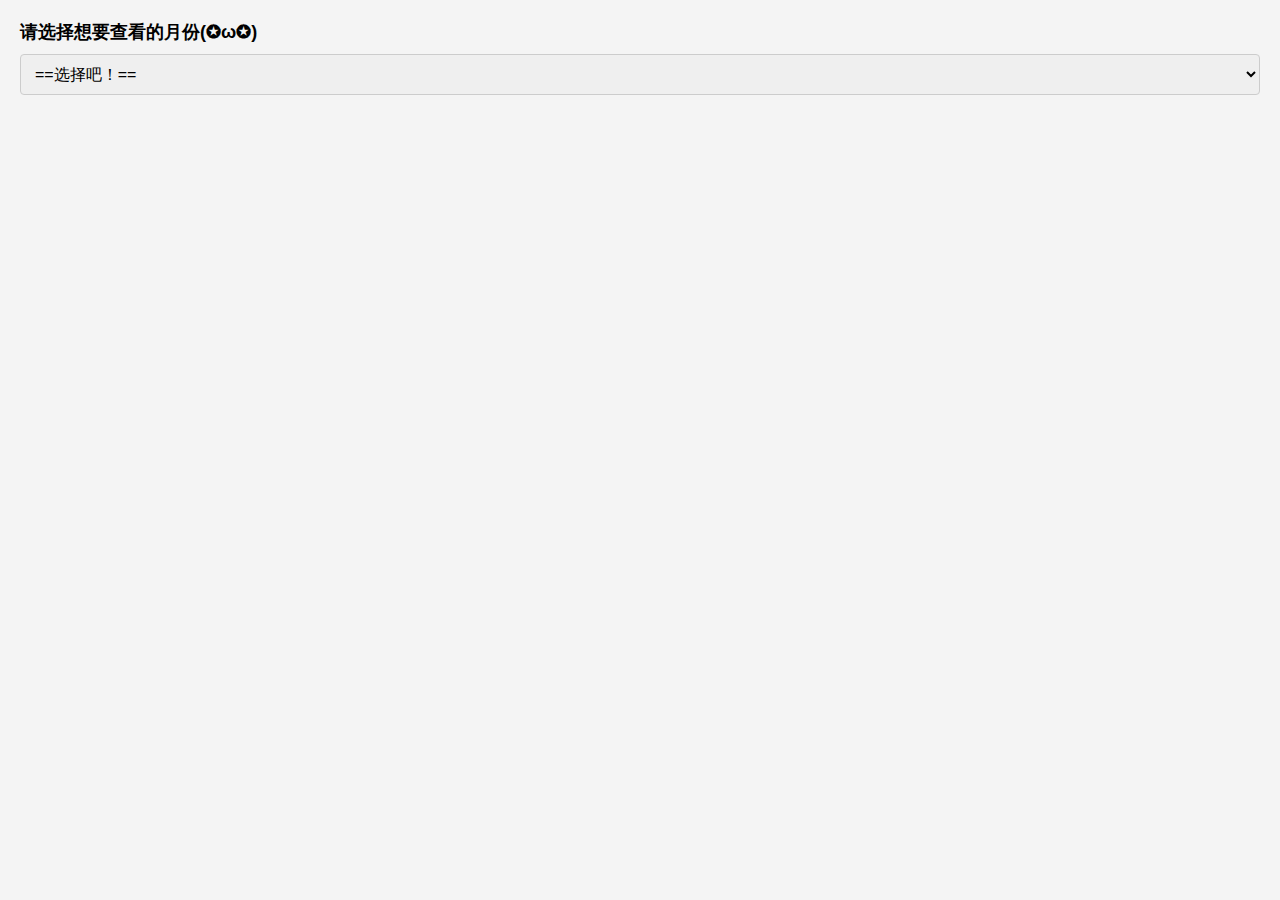
<file: calendar.html>
<!DOCTYPE html>
<html lang="en">
<head>
    <meta charset="UTF-8">
    <meta name="viewport" content="width=device-width, initial-scale=1.0">
    <title>这只是一个日历...</title>
    <style>
        body {
            font-family: Arial, sans-serif;
            margin: 20px;
            background-color: #f4f4f4;
        }

        label {
            display: block;
            font-weight: bold;
            margin-bottom: 10px;
            font-size: 18px;
        }

        select {
            width: 100%;
            padding: 10px;
            border: 1px solid #ccc;
            border-radius: 4px;
            margin-bottom: 20px;
            font-size: 16px;
        }

        .grid-container {
            display: grid;
            grid-template-columns: repeat(7, 40px); /* 调整格子宽度 */
            gap: 5px; /* 增加格子间距 */
            justify-content: flex-start;
            margin-top: 20px;
            text-align: left;
        }

        .gezi {
            width: 40px; /* 调整格子宽度 */
            height: 40px; /* 调整格子高度 */
            background-color: rgb(91, 235, 139);
            border: 1px solid black;
            display: flex;
            align-items: center;
            justify-content: center;
            font-size: 16px;
            border-radius: 4px; /* 圆角 */
        }
    </style>
</head>
<body>
    <label for="month">请选择想要查看的月份(✪ω✪)</label>
    <select id="month">
        <option value="">==选择吧！==</option>
        <option value="Jan">一月</option>
        <option value="Feb">二月</option>
        <option value="Mar">三月</option>
        <option value="Apr">四月</option>
        <option value="May">五月</option>
        <option value="Jun">六月</option>
        <option value="Jul">七月</option>
        <option value="Aug">八月</option>
        <option value="Sep">九月</option>
        <option value="Oct">十月</option>
        <option value="Nov">十一月</option>
        <option value="Dec">十二月</option>
    </select>
    <div class="grid-container" id="days"></div>
    <script>
        document.querySelector('#month').addEventListener('change', getMonth);

        const day31 = ['Jan', 'Mar', 'May', 'Jul', 'Aug', 'Oct', 'Dec'];
        const day30 = ['Apr', 'Jun', 'Sep', 'Nov'];
        const day28 = ['Feb'];

        function getMonth() {
            const month = document.querySelector('#month').value;
            if (day31.includes(month)) {
                renderBlock(31);
            } else if (day30.includes(month)) {
                renderBlock(30);
            } else if (day28.includes(month)) {
                renderBlock(28);
            } else {
                document.querySelector('#days').innerHTML = '';
            }
        }

        function renderBlock(num) {
            const blocks = document.querySelector('#days');
            blocks.innerHTML = '';
            for (let i = 0; i < num; i++) {
                const block = document.createElement('div');
                block.className = 'gezi';
                block.textContent = i + 1;
                blocks.appendChild(block);
            }
        }
    </script>
</body>
</html>
</file>
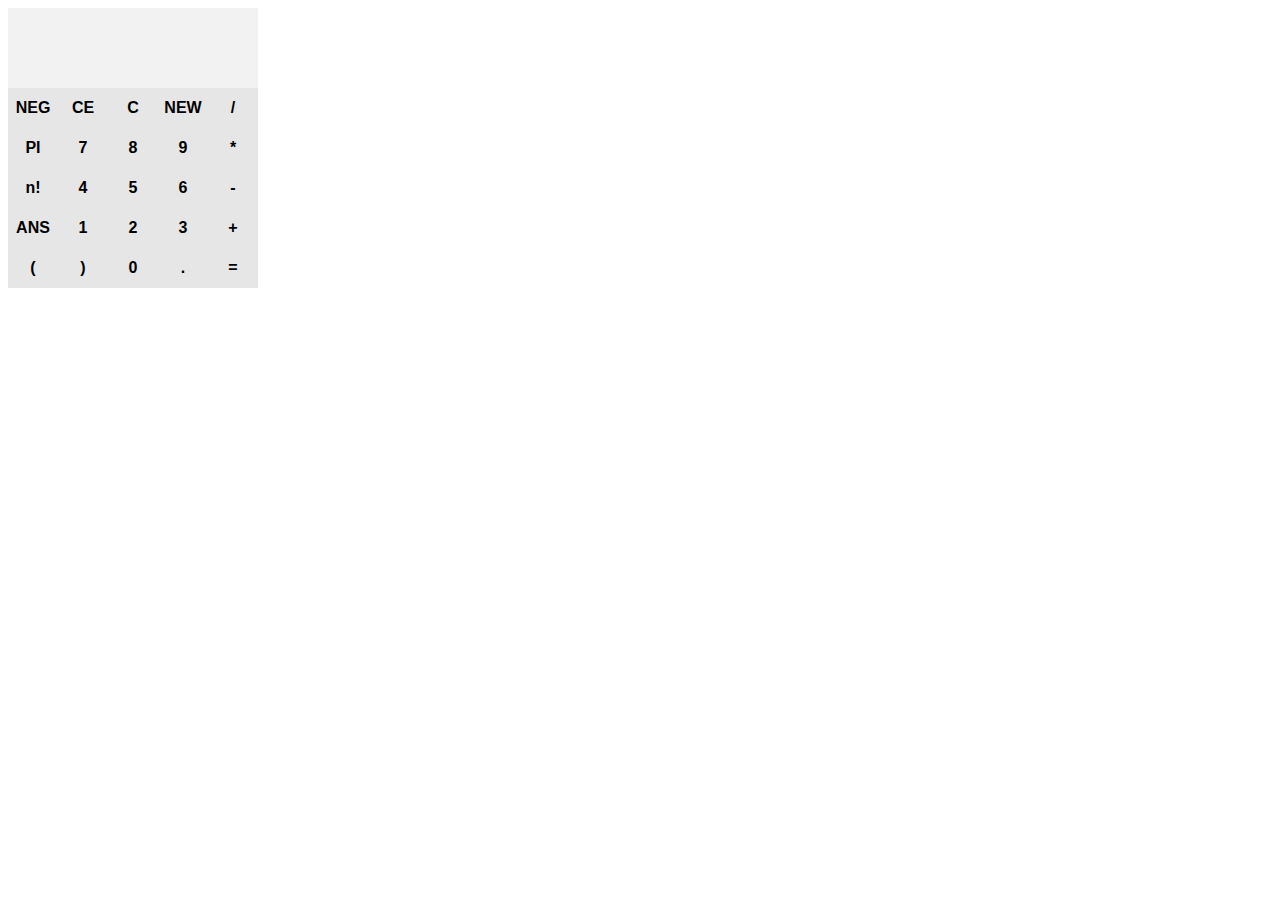
<file: mission6.html>
<!DOCTYPE html>
<html lang="en">

<head>
  <meta charset="UTF-8">
  <meta name="viewport" content="width=device-width, initial-scale=1.0">
  <title>Calculator</title>
  <style type="text/css">
    .calc .panel .digit {
      float: left;
    }

    .calc .panel .digit {
      margin: 0 auto;
    }

    .calc .panel .digit {
      text-align: center;
    }

    .show input {
      display: none;
    }

    .show #inputBlock,
    .show #OutputBlock {
      position: relative;
    }

    .show #inputBlock #stack1,
    .show #OutputBlock #stack2 {
      position: absolute;
    }

    .clearfix:before,
    .clearfix:after {
      content: "";
      display: table;
    }

    .clearfix:after {
      clear: both;
      overflow: hidden;
    }

    .calc {
      width: 250px;
    }

    .calc .panel .digit {
      width: 50px;
      height: 40px;
      background-color: #e6e6e6;
      color: black;
      font-family: 'Microsoft YaHei', Verdana, Arial, Helvetica, sans-serif;
      font-weight: bold;
      line-height: 40px;
    }

    .calc .panel .digit:hover {
      background-color: #cfcfcf;
    }

    .show {
      background-color: #f2f2f2;
      height: 80px;
    }

    .show #inputBlock {
      height: 70px;
    }

    .show #inputBlock #stack1 {
      font-family: 'Microsoft YaHei', Verdana, Arial, Helvetica, sans-serif;
      font-weight: bold;
      line-height: 75px;
      bottom: 0px;
    }

    .show #OutputBlock {
      height: 30px;
    }

    .show #OutputBlock #stack2 {
      bottom: 0px;
      color: #0066cc;
    }
  </style>
</head>

<body>
  <!-- 计算器 -->
  <div class="calc">
    <div class="show">
      <input type="text" id="formula">
      <div class="OutputBlock"></div>
      <div id="inputBlock"><span id="stack1"></span></div>
    </div>
    <div class="panel clearfix">
      <div class="digit">NEG</div>
      <div class="digit">CE</div>
      <div class="digit">C</div>
      <div class="digit">NEW</div>
      <div class="digit operator">/</div>
      <div class="digit">PI</div>
      <div class="digit">7</div>
      <div class="digit">8</div>
      <div class="digit">9</div>
      <div class="digit operator">*</div>
      <div class="digit">n!</div>
      <div class="digit">4</div>
      <div class="digit">5</div>
      <div class="digit">6</div>
      <div class="digit operator">-</div>
      <div class="digit">ANS</div>
      <div class="digit">1</div>
      <div class="digit">2</div>
      <div class="digit">3</div>
      <div class="digit operator">+</div>
      <div class="digit">(</div>
      <div class="digit">)</div>
      <div class="digit">0</div>
      <div class="digit">.</div>
      <div class="digit">=</div>
    </div>
  </div>

  <script type="text/javascript">
    var stack1 = ['0'];
    var currentOperator = null;
    var operand1 = null;

    // 获取所有按钮
    var btns = document.querySelectorAll('.digit');

    // 绑定点击事件
    for (var i = 0; i < btns.length; i++) {
      btns[i].addEventListener('click', function(event) {
        handleButtonClick(event);
      });
    }

    function handleButtonClick(event) {
      var value = event.target.innerHTML;

      if (value == "C" || value == "CE") {
        init();
        renderOutput('0');
      } else if (value == "=") {
        calculateResult();
      } else if (isOperator(value)) {
        setOperator(value);
      } else {
        if (stack1.length == 1 && stack1[0] == '0') {
          stack1.pop();
        }
        stack1.push(value);
        renderOutput(stack1.join(''));
      }
    }

    function isOperator(value) {
      return value == '+' || value == '-' || value == '*' || value == '/';
    }

    function setOperator(operator) {
      if (currentOperator != null) {
        calculateResult();
      }
      operand1 = parseFloat(stack1.join(''));
      currentOperator = operator;
      stack1 = ['0'];
      renderOutput(operand1 + ' ' + currentOperator);
    }

    function calculateResult() {
      if (currentOperator == null || operand1 == null) return;

      var operand2 = parseFloat(stack1.join(''));
      var result;

      switch (currentOperator) {
        case '+':
          result = operand1 + operand2;
          break;
        case '-':
          result = operand1 - operand2;
          break;
        case '*':
          result = operand1 * operand2;
          break;
        case '/':
          result = operand1 / operand2;
          break;
      }

      renderOutput(result);
      init();
    }

    function renderOutput(content) {
      document.querySelector('#stack1').innerHTML = content;
    }

    function init() {
      stack1 = ['0'];
      currentOperator = null;
      operand1 = null;
    }

    init();
  </script>
</body>

</html>
</file>
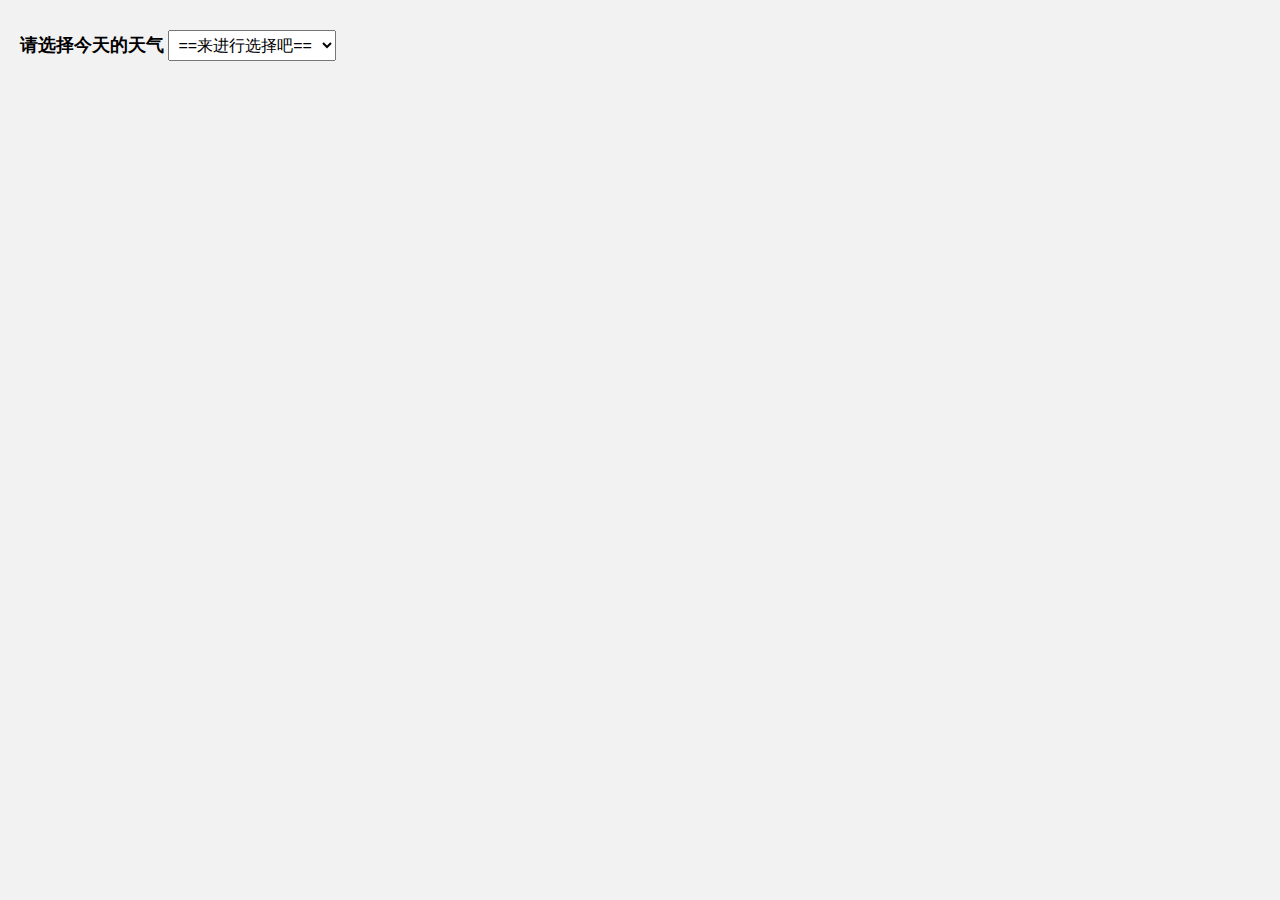
<file: Weather selection.html>
<!DOCTYPE html>
<html lang="en">
<head>
    <meta charset="UTF-8">
    <meta name="viewport" content="width=device-width, initial-scale=1.0">
    <title>您可以自由控制天气</title>
    <style>
        body {
            font-family: Arial, sans-serif;
            background-color: #f2f2f2;
            margin: 0;
            padding: 20px;
        }

        label {
            font-size: 18px;
            font-weight: bold;
        }

        select {
            font-size: 16px;
            padding: 5px;
            margin-top: 10px;
        }

        p {
            font-size: 16px;
            margin-top: 20px;
        }
    </style>
</head>
<body>
    <!-- 这是可供选择的标签 -->
    <label for="weather">请选择今天的天气</label>
    <select id="weather">
        <option value="">==来进行选择吧==</option>
        <option value="sunny">这是晴天(oﾟ▽ﾟ)o  </option>
        <option value="rainy">这个是雨天(╯﹏╰)b</option>
        <option value="snowing">下雪了ヽ(^_−)ﾉ</option>
        <option value="overcast">阴雨沉沉(ｉДｉ)</option>
    </select>

    <p></p>
    <script>
        // 获取选择框和段落
        const select = document.querySelector("select");
        const para = document.querySelector("p");

        select.addEventListener("change", setWeather);

        function setWeather() {
            // 获取选择的值
            const choice = select.value;

            // 根据选择的值设置天气描述
            if (choice === "sunny") {
                para.textContent = "阳光明媚。带上你的模型，去海滩，或公园，为他拍下每日限定。";
            } else if (choice === "rainy") {
                para.textContent = "外面下着雨，不宜出门，可以在家里做自己喜欢的任何事。";
            } else if (choice === "snowing") {
                para.textContent = "万里雪飘，大雪纷飞，最好做好保暖，走出家门，感受这来之不易的白色。";
            } else if (choice === "overcast") {
                para.textContent = "晦暗的阴云占据了大部分的天空，窗外的世界略显烦闷，建议将空调开到24度";
            } else {
                para.textContent = "";
            }
        }

    </script>
</body>
</html>
</file>
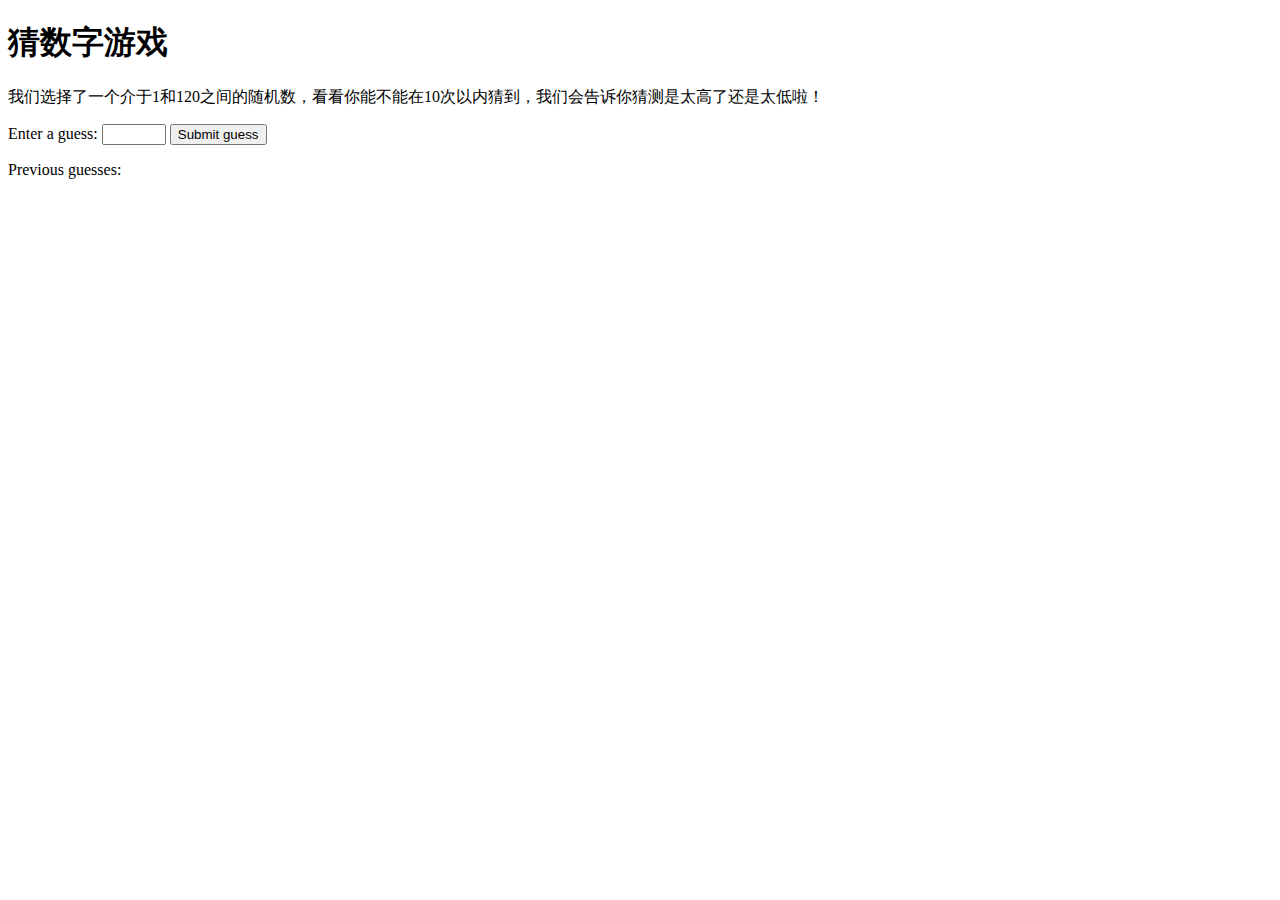
<file: 猜数字.html>
<!DOCTYPE html>
<html lang="en-US">
<head>
  <meta charset="utf-8">
  <title>猜数字游戏</title>
  <style>
  </style>
</head>
<body>
  
  <h1>猜数字游戏</h1>
 
  <p>我们选择了一个介于1和120之间的随机数，看看你能不能在10次以内猜到，我们会告诉你猜测是太高了还是太低啦！</p>
  
  <div class="form">
    
    <label for="guessField">Enter a guess: </label>
    <input type="number" min="1" max="100" required id="guessField" class="guessField">
    
    <input type="submit" value="Submit guess" class="guessSubmit">
  </div>

  <div class="resultParas">
    
    <p class="guesses">Previous guesses: </p>

    <p class="lastResult"></p>
    
    <p class="lowOrHi"></p>
  </div>

  <script>
    // 生成1-120之间的随机数作为答案
    let randomNumber = Math.floor(Math.random() * 120) + 1;
    const guesses = document.querySelector('.guesses');
    const lastResult = document.querySelector('.lastResult');
    const lowOrHi = document.querySelector('.lowOrHi');
    const guessSubmit = document.querySelector('.guessSubmit');
    const guessField = document.querySelector('#guessField');
    let guessCount = 1;

   
    function checkGuess() {
      const userGuess = Number(guessField.value);
      if (guessCount === 1) {
        guesses.textContent = 'Previous guesses: ';
      }

     
      guesses.textContent += userGuess + ' ';


      if (userGuess === randomNumber) {
        lastResult.textContent = '恭喜你！你猜对了！';
        lastResult.style.backgroundColor = 'green';
        // 结束游戏
        lowOrHi.textContent = '';
        setGameOver();
      } else if (guessCount === 10) {
        lastResult.textContent = '游戏结束。你已经尝试了10次。';
        lowOrHi.textContent = '';
        setGameOver();
      } else {
        lastResult.textContent = '！错误！';
        lastResult.style.backgroundColor = 'black';
        // 根据猜测结果是太高还是太低，给出提示信息
        if (userGuess < randomNumber) {
          lowOrHi.textContent = '你最后一次猜测的数字太低了！';
        } else if (userGuess > randomNumber) {
          lowOrHi.textContent = '你最后一次猜测的数字太高了！';
        }
      }

      guessCount++;
   
      guessField.value = '';
      guessField.focus();
    }

    // 当提交按钮被点击时，调用checkGuess函数
    guessSubmit.addEventListener('click', checkGuess);

    // 当游戏结束时，禁用输入框和提交按钮
    function setGameOver() {
      guessField.disabled = true;
      guessSubmit.disabled = true;
      // 清空输入框
      guessField.value = '';
      guessField.focus();

      lastResult.style.backgroundColor = 'white';

      randomNumber = Math.floor(Math.random() * 120) + 1;
    }
  </script>
</body>
</html>
</file>
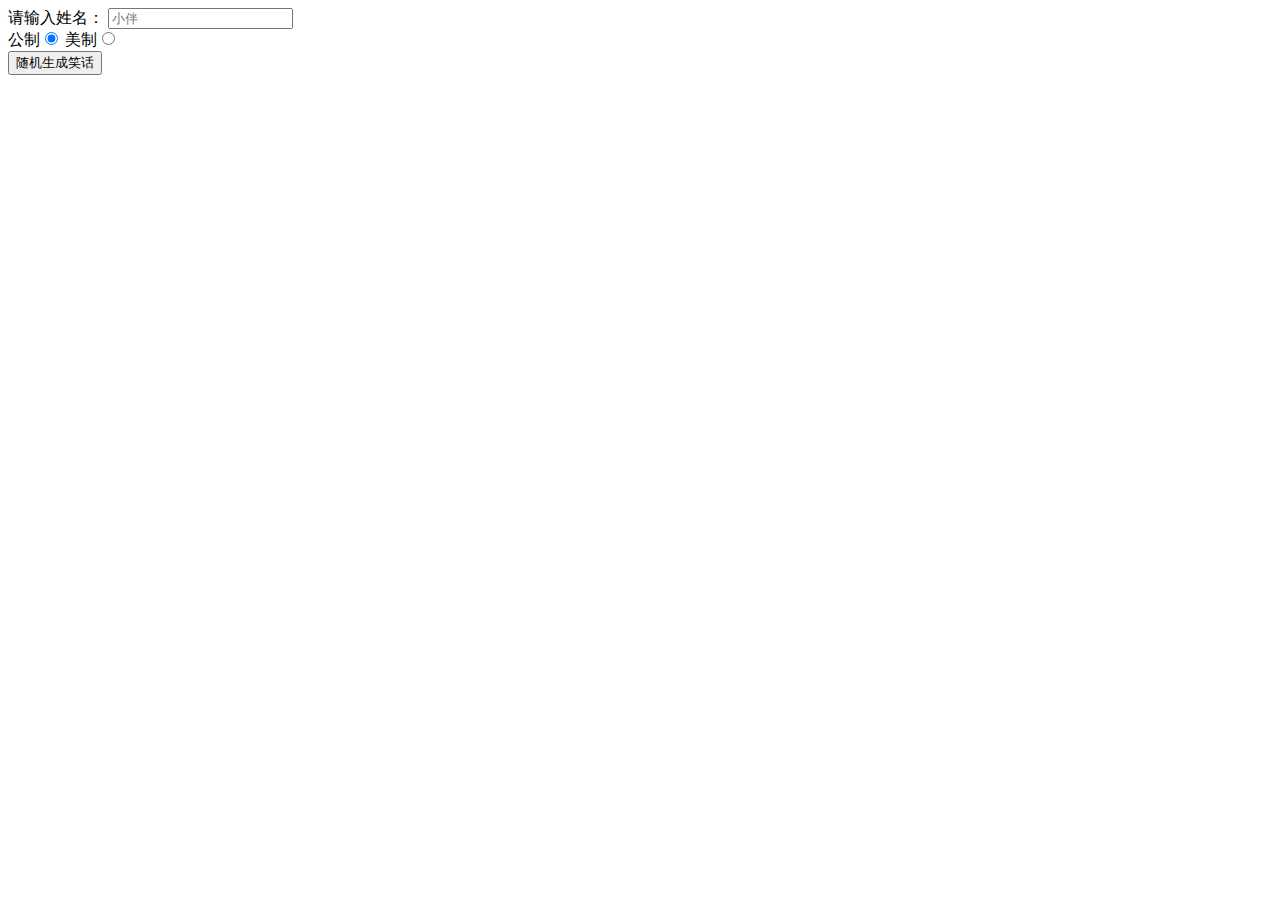
<file: 笑话.html>
<!doctype html>
<html>
  <head>
    <meta charset="utf-8" />
  </head>

  <body>
    <!-- 输入自定义的名字 -->
    <div>
      <label for="customname" id="lbl-customname">请输入姓名：</label>
      <input id="customname" type="text" placeholder="小伴" />
    </div>

    <div>
      <label for="metric">公制</label
      ><input id="metric" type="radio" name="measure" value="metric" checked />
      <label for="american">美制</label
      ><input id="american" type="radio" name="measure" value="american" />
    </div>

    <div>
      <button class="randomize">随机生成笑话</button>
    </div>

    <p class="story"></p>

    <script>
      // 获取输入框、按钮和显示笑话的段落元素
      const customName = document.getElementById("customname");
      const randomize = document.querySelector(".randomize");
      const story = document.querySelector(".story");

      // 生成随机值的函数
      function randomValueFromArray(array) {
        const random = Math.floor(Math.random() * array.length);
        return array[random];
      }

      // 定义笑话文本和替换项
      let storyText =
        "今天宜出门，:insertx:出门散步。当走到:inserty:门前时，突然就:insertz:。人们都惊呆了，小伴全程目睹但并没有慌，因为:insertx:是一个 小朋友，天气也很差。";
      let insertX = ["基拉", "自由", "命运"];
      let insertY = ["凯旋门", "大不列颠", "隍珑"];
      let insertZ = ["羽化升仙了", "中了一箭", "睡到了第二天"];

      randomize.addEventListener("click", result);
      function result() {
        // 初始化新的笑话文本
        let newStory = storyText;
        let xItem = randomValueFromArray(insertX);
        let yItem = randomValueFromArray(insertY);
        let zItem = randomValueFromArray(insertZ);

        newStory = newStory.replace(":insertx:", xItem);
        newStory = newStory.replace(":insertx:", xItem); 
        newStory = newStory.replace(":inserty:", yItem);
        newStory = newStory.replace(":insertz:", zItem);

        // 根据输入框的值进行替换
        if (customName.value !== "") {
          const name = customName.value;
          newStory = newStory.replace("李雷", name);
        }

        if (document.getElementById("american").checked) {
          const weight = Math.round(140 * 2.20462) + " 磅";
          const temperature = Math.round((35 * 9) / 5 + 32) + " 华氏度";
          newStory = newStory.replace("35 摄氏度", temperature);
          newStory = newStory.replace("140 公斤", weight);
        }

        story.textContent = newStory;
        story.style.visibility = "visible";
      }
    </script>
  </body>
</html>
</file>
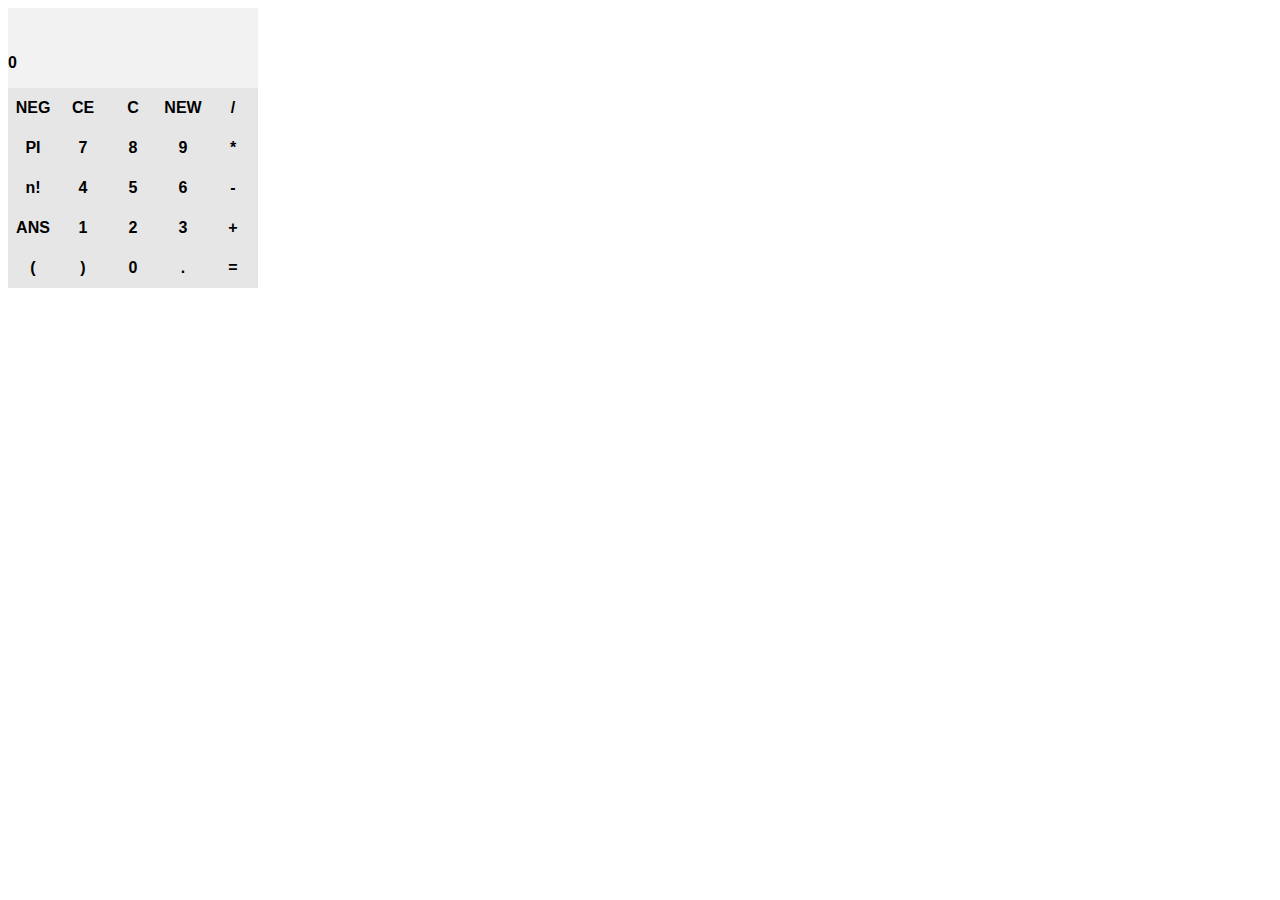
<file: pokemon Trainer's Guide/calculator.html>
<!DOCTYPE html>
<html lang="en">

<head>
  <meta charset="UTF-8">
  <meta name="viewport" content="width=device-width, initial-scale=1.0">
  <title>计算器</title>
  <style type="text/css">
    .calc .panel .digit {
      float: left;
    }

    .calc .panel .digit {
      margin: 0 auto;
    }
 
    .calc .panel .digit {
      text-align: center;
    }

    .show input {
      display: none;
    }

    .show #inputBlock,
    .show #OutputBlock {
      position: relative;
    }

    .show #inputBlock #stack1,
    .show #OutputBlock #stack2 {
      position: absolute;
    }

    .clearfix:before,
    .clearfix:after {
      content: "";
      display: table;
    }

    .clearfix:after {
      clear: both;
      overflow: hidden;
    }

    .calc {
      width: 250px;
    }

    .calc .panel .digit {
      width: 50px;
      height: 40px;
      background-color: #e6e6e6;
      color: black;
      font-family: 'Microsoft YaHei', Verdana, Arial, Helvetica, sans-serif;
      font-weight: bold;
      line-height: 40px;
    }

    .calc .panel .digit:hover {
      background-color: #cfcfcf;
    }

    .show {
      background-color: #f2f2f2;
      height: 80px;
    }

    .show #inputBlock {
      height: 50px;
    }

    .show #inputBlock #stack1 {
      font-family: 'Microsoft YaHei', Verdana, Arial, Helvetica, sans-serif;
      font-weight: bold;
      line-height: 50px;
      bottom: 0px;
    }

    .show #OutputBlock {
      height: 30px;
    }

    .show #OutputBlock #stack2 {
      bottom: 0px;
      color: #0066cc;
    }
  </style>
</head>

<body>
  <!-- 计算器 -->
  <div class="calc">
    <div class="show">
      <input type="text" id="formula">
      <div id="OutputBlock"><span id="stack2"></span></div>
      <div id="inputBlock"><span id="stack1"></span></div>
    </div>
    <div class="panel clearfix">
      <div class="digit">NEG</div>
      <div class="digit">CE</div>
      <div class="digit">C</div>
      <div class="digit">NEW</div>
      <div class="digit">/</div>
      <div class="digit">PI</div>
      <div class="digit">7</div>
      <div class="digit">8</div>
      <div class="digit">9</div>
      <div class="digit">*</div>
      <div class="digit">n!</div>
      <div class="digit">4</div>
      <div class="digit">5</div>
      <div class="digit">6</div>
      <div class="digit">-</div>
      <div class="digit">ANS</div>
      <div class="digit">1</div>
      <div class="digit">2</div>
      <div class="digit">3</div>
      <div class="digit">+</div>
      <div class="digit">(</div>
      <div class="digit">)</div>
      <div class="digit">0</div>
      <div class="digit">.</div>
      <div class="digit">=</div>
    </div>
  </div>
</body>

<script type="text/javascript">

  // 初始化
  // 上面那一行
  var stack1;
  // 按的操作符
  var op;
  // 下面那一行
  var stack2 = [];
  // 结果
  var ans;

  // 显示你按下的按钮
  //  1. 获得按下的按钮
  var btns = document.querySelectorAll('.digit');
  //  2. 绑定点击事件
  for (var i = 0; i < btns.length; i++) {
    btns[i].addEventListener('click', (event) => {
      foo(event, stack1);
    });
  }


  init();
  renderOutput(stack1.join(""));
  // 点击之后做的事情

  
  function foo(event, stack1) {
    // 如果我按了C
    if (event.target.innerHTML == 'C' || event.target.innerHTML == 'CE') {
      // 初始化stack1
      init();
      // 展示 stack1
      renderOutput();
    } else if(event.target.innerHTML == '=') {
      // 如果按了=符号，将stack1 op stack2
      // 将stack1变成字符串
      var num1 = toNum(stack1);
      // 将stack2变成字符串
      var num2 = toNum(stack2);
      // 计算结果
      ans = eval(num2 + op + num1);
      // 显示结果 stack1 => ans
      stack1 = ans.toString().split('');
      console.log('stack1', stack1);
      renderOutput1(stack1);
      // console.log('结果是', ans);
      op = event.target.innerHTML == '+' || event.target.innerHTML == '-' || event.target.innerHTML == '*' || event.target.innerHTML == '/' ;
    } 

    else {
      // 如果按了 + - * / 中的一个
      if (event.target.innerHTML == '+' || event.target.innerHTML == '-' || event.target.innerHTML == '*' || event.target.innerHTML == '/') {
        if (stack1[0] != '0' && stack2[0] != '0') {
          // 如果按了=符号，将stack1 op stack2
          // 将stack1变成字符串
          var num1 = toNum(stack1);
          // 将stack2变成字符串
          var num2 = toNum(stack2);
          // 计算结果
          ans = eval(num2 + op + num1);
          // 显示结果 stack1 => ans
          stack1 = ans.toString().split('');
          console.log('stack1', stack1);
          stack2 = [].concat(stack1);
          op = event.target.innerHTML;
          renderOutput1(stack1);
          // console.log('结果是', ans);  
          init1();
        } else {
          if (op == '=') {
            op = event.target.innerHTML;
            init1();
            renderOutput();
            return;
          }
          // 初始化 stack1
          init();
          // 把下面的内容放到上面
          stack2 = [].concat(stack1);
          //  给操作符赋值
          op = event.target.innerHTML;
          renderOutput();
        }
      } else {
        // 如果只有一个零，那么我就把零去掉，变成输入的数值
        if (stack1.length == 1 && stack1[0] == '0') {
          // 把零去掉
          stack1.pop();
        }
        // 将点击后的内容放在一起，显示出来
        // 将按到的值 添加到 stack1 数组中
        stack1.push(event.target.innerHTML);
        // 展示 算式
        renderOutput();
      }
    }
  }

  
  function renderOutput1(stack1) {
    document.querySelector("#stack1").innerHTML = stack1.join("");
    if (op != null) {
      document.querySelector("#stack2").innerHTML = stack2.join("") + ' ' + op;
    }
    // 当stack2没有数的时候
    if (stack2.length == 1 && stack2[0] == '0') {
      document.querySelector("#stack2").innerHTML = '';
    }
  }

  // 渲染输出
  function renderOutput() {
    document.querySelector("#stack1").innerHTML = stack1.join("");
    if (op != null) {
      document.querySelector("#stack2").innerHTML = stack2.join("") + ' ' + op;
    }
    // 当stack2没有数的时候
    if (stack2.length == 1 && stack2[0] == '0') {
      document.querySelector("#stack2").innerHTML = '';
    }
  }

  // 初始化stack1
  function init1() {
    stack1 = [0];
  }
  // 初始化stack2
  function init2() {
    stack2 = [0];
  }
  // 初始化全部 
  function init() {
    init2();
    init1();
  }
  // 将数组变成数字
  function toNum(arr) {
    return parseInt(arr.join(''));
  }
// 点击NEW按钮出现随机算式
document.querySelector(".digit:nth-child(4)").addEventListener('click', () => {
  // 生成随机数字
  var num1 = Math.floor(Math.random() * 10);
  var num2 = Math.floor(Math.random() * 10);
  // 生成随机操作符
  var operators = ['+', '-', '*', '/'];
  var randomOperator = operators[Math.floor(Math.random() * operators.length)];
  // 将随机算式显示在输入框
  document.querySelector("#stack1").innerHTML = num1 + randomOperator + num2;
  
  // 随机生成一个结果
  var result;
  switch(randomOperator) {
    case '+':
      result = num1 + num2;
      break;
    case '-':
      result = num1 - num2;
      break;
    case '*':
      result = num1 * num2;
      break;
    case '/':
      result = num1 / num2;
      break;
  }
  

  
  // 将结果显示在stack2中
  document.querySelector("#stack2").innerHTML = result;
});




</script>

</html>
</file>
